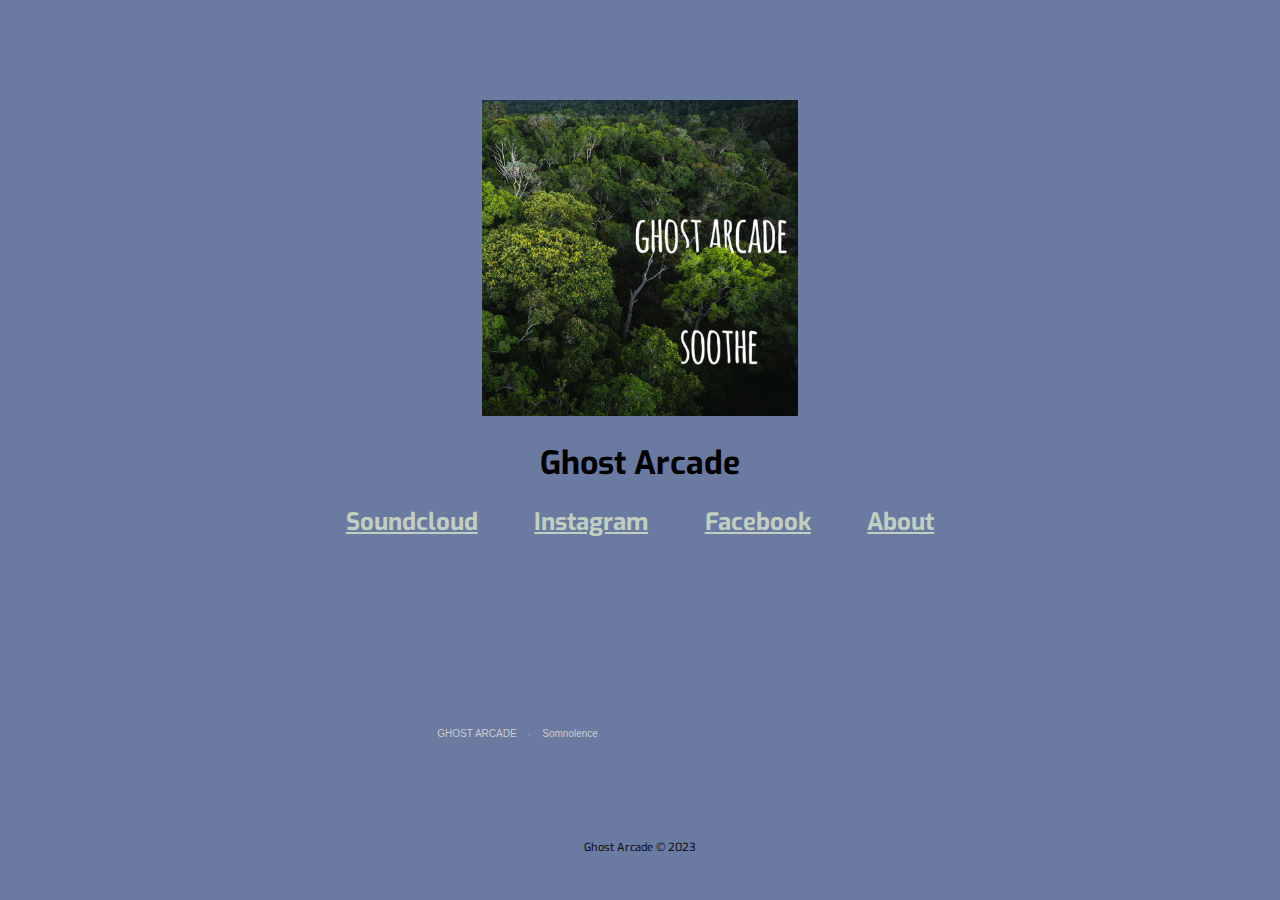
<file: index.html>
<!DOCTYPE html>
<html lang="en">
<head>
    <meta charset="UTF-8">
    <meta http-equiv="X-UA-Compatible" content="IE=edge">
    <meta name="viewport" content="width=device-width, initial-scale=1.0">
    <title>Ghost Arcade</title>
    <link rel="stylesheet" href="style.css">
    <link rel="preconnect" href="https://fonts.googleapis.com">
    <link rel="preconnect" href="https://fonts.gstatic.com" crossorigin>
    <link href="https://fonts.googleapis.com/css2?family=Exo:ital,wght@1,900&display=swap" rel="stylesheet">
<body>
    <div class="soothe-cover">
        <img class="soothe-cover" src="assets/images/soothe.jpg">
    </div>
    <div class="title-socials">
    <h1>Ghost Arcade</h1>
    <h2>
        <a href="https://soundcloud.com/jay-woodall-1" target="_blank" rel="noopener noreferrer">Soundcloud</a>
        <a href="https://www.instagram.com/literally__jay/" target="_blank" rel="noopener noreferrer">Instagram</a>
        <a href="https://www.facebook.com/profile.php?id=100070537674523" target="_blank" rel="noopener noreferrer">Facebook</a>
        <a href="./about.html">About</a>
    </h2>
    </div>  

    <div class="player">
        <iframe width="100%" height="166" scrolling="no" frameborder="no" allow="autoplay" src="https://w.soundcloud.com/player/?url=https%3A//api.soundcloud.com/tracks/1134495142&color=%236B7AA1&auto_play=false&hide_related=false&show_comments=true&show_user=true&show_reposts=false&show_teaser=true"></iframe><div style="font-size: 10px; color: #cccccc;line-break: anywhere;word-break: normal;overflow: hidden;white-space: nowrap;text-overflow: ellipsis; font-family: Interstate,Lucida Grande,Lucida Sans Unicode,Lucida Sans,Garuda,Verdana,Tahoma,sans-serif;font-weight: 100;"><a href="https://soundcloud.com/jay-woodall-1" title="GHOST ARCADE" target="_blank" style="color: #cccccc; text-decoration: none;">GHOST ARCADE</a> · <a href="https://soundcloud.com/jay-woodall-1/somnolence" title="Somnolence" target="_blank" style="color: #cccccc; text-decoration: none;">Somnolence</a></div>
    </div>

    
</body>
<footer>Ghost Arcade © 2023</footer>
</html>
</file>
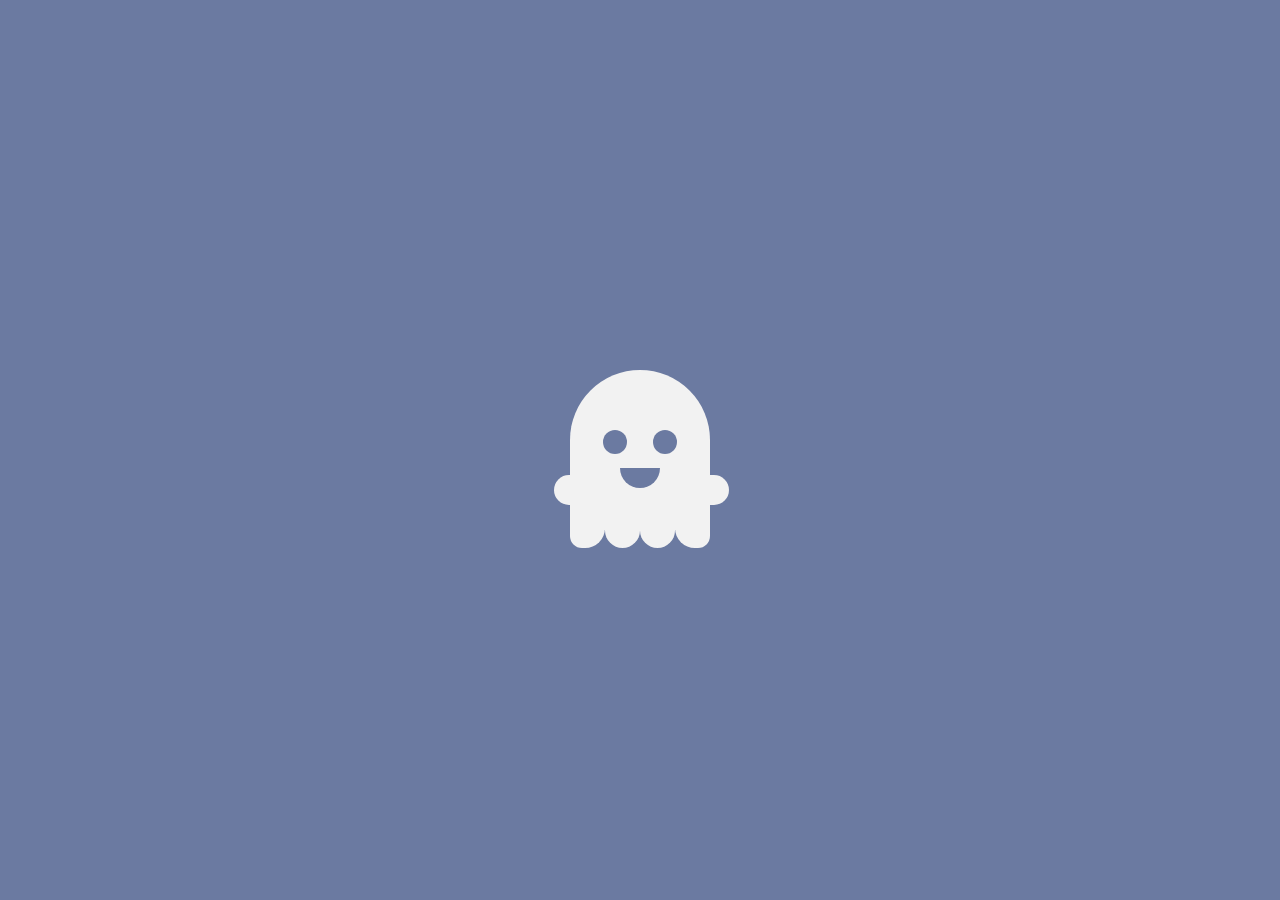
<file: about.html>
<!DOCTYPE html>
<html lang="en">
<head>
    <meta charset="UTF-8">
    <meta http-equiv="X-UA-Compatible" content="IE=edge">
    <meta name="viewport" content="width=device-width, initial-scale=1.0">
    <title>Behind the Ghost</title>
    <link rel="preconnect" href="https://fonts.googleapis.com">
    <link rel="preconnect" href="https://fonts.gstatic.com" crossorigin>
    <link href="https://fonts.googleapis.com/css2?family=Exo:ital,wght@1,900&display=swap" rel="stylesheet">
<body>

    <style>

     

       
        body {
            margin: 0;
            padding: 0;
            background-color: #6B7AA1;
            height: 100vh;
            display: flex;
            align-items: center;
            justify-content: center;
            
        }

        .ghost {
            width: 140px;
            height: 160px;
            background-color: #f2f2f2;
            border-radius: 70px 70px 0 0;
            position: relative;
            cursor: pointer;
            animation: floating 2.3s infinite ease-in-out;
        }

        @keyframes floating {
            50% {
                transform: translateY(30px);
            }
        }

        .face {
            width: 100px;
            position: absolute;
            top: 60px;
            left: calc(50% - 50px);
            margin-bottom: 14px;
        }

        .eyes {
            height: 24px;
            display: flex;
            justify-content: space-around;
            align-items: center;
            margin-bottom: 14px;
        }

        .eyes span{
            width: 24px;
            height: 24px;
            background-color: #6B7AA1;
            border-radius: 50%;
            transition: .3s linear;
        }

        .ghost:hover .eyes span {
            height: 20px;
        }

        .mouth {
            width: 40px;
            height: 20px;
            background-color: #6B7AA1;
            margin: auto;
            border-radius: 0 0 20px 20px;
            transition: .3s linear;
        }

        .ghost:hover .mouth {
            height: 22px;
        }

        .hands {
            width: 175px;
            position: absolute;
            left: -36.5px;
            top: 45px;
            display: flex;
            justify-content: space-between;
        }

        .hands span {
            width: 20px;
            height: 30px;
            background-color: #f2f2f2;
        }

        .hands span:first-child {
            border-radius: 20px 0 0 20px;
        }

        .hands span:last-child {
            border-radius: 0 20px 20px 0;
        }

        .feet {
            position: absolute;
            width: 140%;
            left: -20px;
            bottom: -60px;
            display: flex;
        }

        .feet span {
            flex: 1;
            height: 20px;
            background-color: #f2f2f2;
            border-radius: 0 0 20px 20px;

        }

        .feet span:first-child {
            border-radius: 0 0 20px 12px;
        }

        .feet span:last-child {
            border-radius: 0 0 12px 20px;
        }
    </style>

</head>
<body>
   
    <div class="animation">
    <div class="ghost">
        <div class="face">
            <div class="eyes">
                <span></span><span></span>
            </div>
            <div class="mouth">
            </div>

            <div class="hands">
                <span></span><span></span>
            </div>

            <div class="feet">
                <span></span>
                <span></span>
                <span></span>
                <span></span>
            </div>
        </div>
    </div>
</div>
</body>
</html>
</file>
<file: style.css>
body {
    background-color: #6B7AA1;
    font-family: 'Exo', sans-serif; 
}

.soothe-cover {
    width: 50%;
    margin-left: 25%;
    margin-top: 50px;
}

.title-socials {
    text-align: center;
}

a {
    color: #C1CFC0;
    padding: 2%;
}

a:hover{
    color: #E7E0C9;
    font-size: 1.2em;
}

footer {
    text-align: center;
    margin-top: 100px;
    font-size: 0.7rem
}

.player {
    width: 33.3%;
    margin-left: 33.3%;
}
</file>
